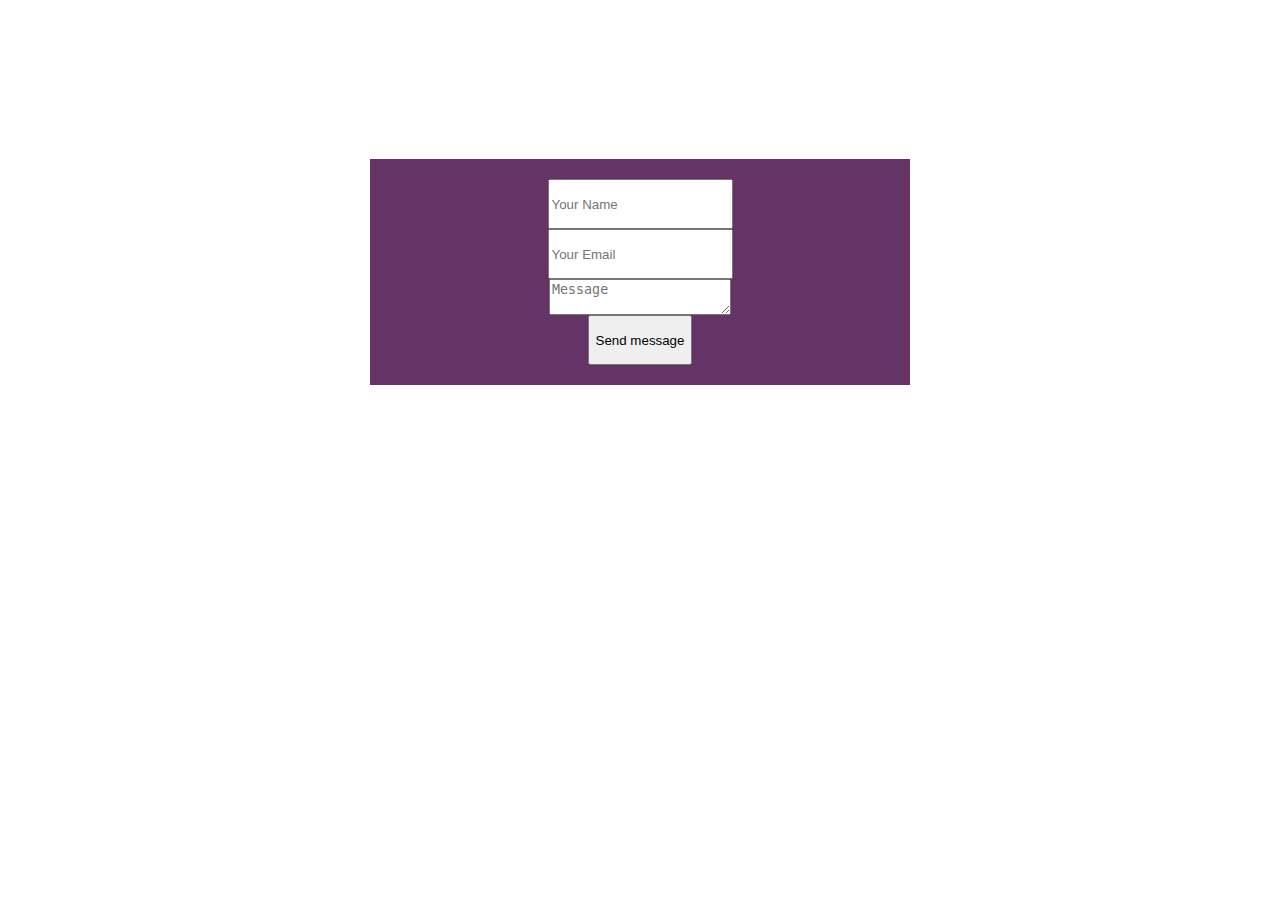
<file: Online Market Store/Contact form/index.html>
<html>
<head>
	<title>Contact Form Design</title>
	<link rel="stylesheet" type="text/css" href="style.css">
	
</head>

<body>
	
	<div class="contact-title">
	<h1>Say Hello</h1>
	<h2>We are always ready to serve you!</h2>
	</div>
	<div class="contact-form">
		<form id="contact" method = "post" action="contact-form-handler.php">
		<input  type="text" name="name" class="form-name" placeholder="Your Name" required>
		<br>
		<input type="email" name="email"class="form-control" placeholder="Your Email" required>
		<br>
		<textarea name="message" class="form-control" placeholder="Message" row="4" required></textarea><br>
		
		<input type="submit" class="form-control submit" value="Send message">
	</div>
	
</body>
</html>
</file>
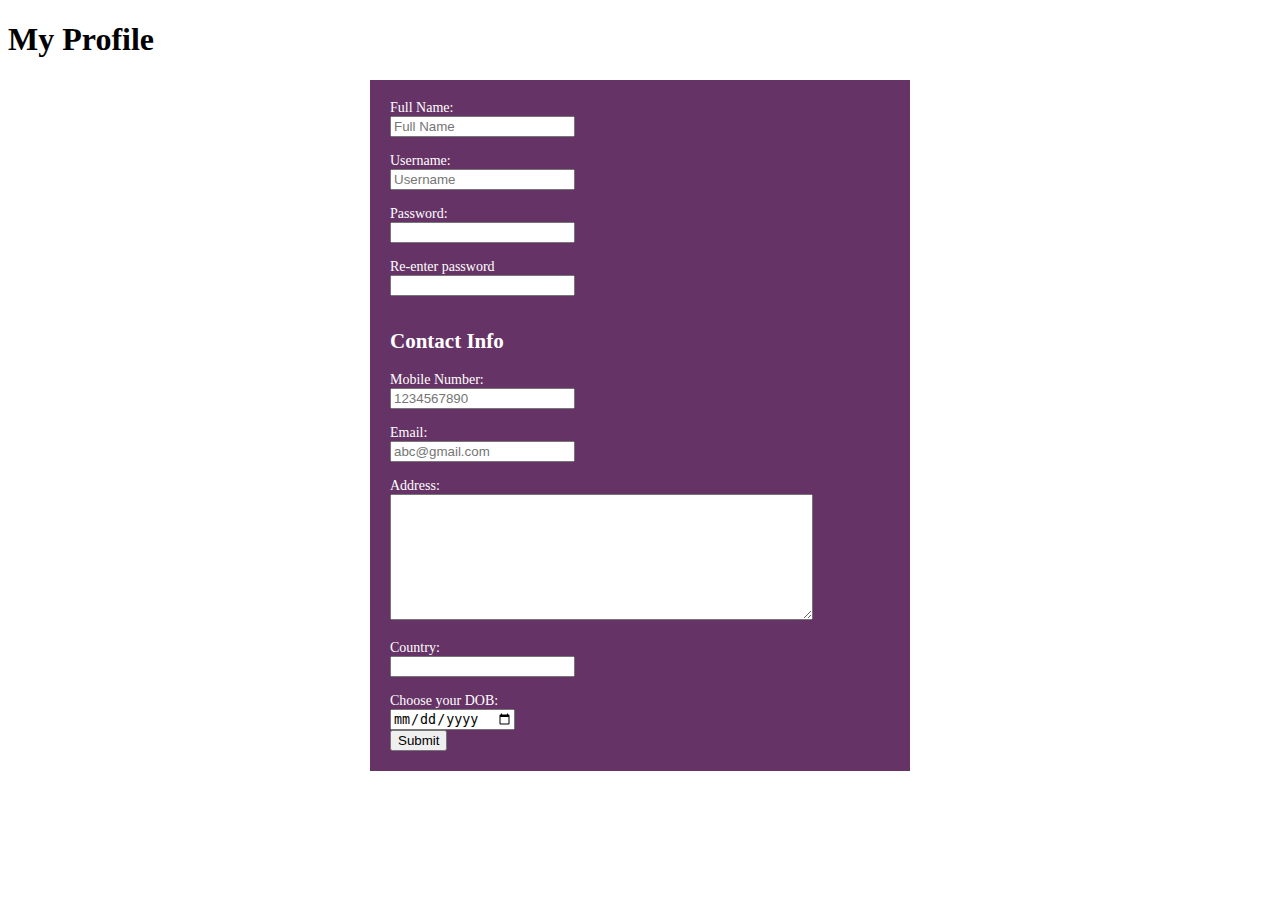
<file: Online Market Store/Profile form/index.html>
<!Doctype html>
<html>
<head>
<title> User profile page</title>
<link rel ="stylesheet" type="text/css" href="profile.css"> 
<h1>My Profile</h1>
</head>

<body>
<form action = "userprofile.php" method="post" onsubmit="checkPassword()">
    Full Name:<br/>
	<input type="text" name="full_name" placeholder ="Full Name" required><br/><br/>
	Username:<br/>
	<input type="text" name="username" placeholder="Username" id="userName" required/><br/><br/>
	Password:<br/>
	<input type="password" name="password" id="pwd" pattern = "(?=.+\d)(?=.+[a-z])(?=.+[A-Z]).{5,10}" required><br/><br/>
	Re-enter password<br/>
	<input type="password" name="cpassword" id="cnfrmpwd" required><br/><br/>
	
	<h2>Contact Info</h2>
	
	Mobile Number:<br>
	<input type="phone" name="mobile" pattern="[0-9]{10}" placeholder="1234567890" required><br/><br/>
	
	Email:<br>
	<input type="email" name="email" placeholder="abc@gmail.com" pattern="[a-z0-9._%+-]+@[a-z0-9.-]+\.[a-z]{2,3}" required><br/><br/>
	
	Address:<br/>
	<textarea name="address" rows="8" cols="50" required></textarea><br><br/>
	
	Country:<br/>
	<input type="text" name="country" required><br/><br/>
	
	Choose your DOB:<br/>
	<input type="date" name="day" required<br/><br/>
	
	
	<button type="submit" class="btn btn-primary">Submit</button>
	
	</form>
	

</body>
</html>
</file>
<file: Online Market Store/Contact form/style.css>
body{

	margin:0;
	padding:0;
	text-align:center;
	background-size:cover;
	background-position:center;
	font-family:sans-serif;


}
.contact-title
{
	
	margin-top:100px;
	color:#fff;
	text-transform:uppercase;
	
}
.contact-title h1{
	font-size:32px;
	line-height:10px;
}
.contact-title h2{
	
	font-size:14px;
}
form{
	width:500px;
	margin:auto;
	padding:20px;
	background:#663366;
	font-size:14px;
	font-family:Verdana;
	color:white;
	
	
}

input{
	height:50px;
}

form submit{
	background:#ff5722;
	border-color:transparent;
	color:#fff;
	font-size:200px;
	font-weight:bold;
	letter-spacing:2px;
	height:50px;
	margin-top:20px;
}

form.submit:hover{
	background-color:#f44336;
	cursor:pointer;
}
	
	
	
}
</file>
<file: Online Market Store/Profile form/profile.css>
form{
	width:500px;
	margin:auto;
	padding:20px;
	background:#663366;
	font-size:14px;
	font-family:Verdana;
	color:white;}
	}
h1{
	text-align :center;
}
</file>
